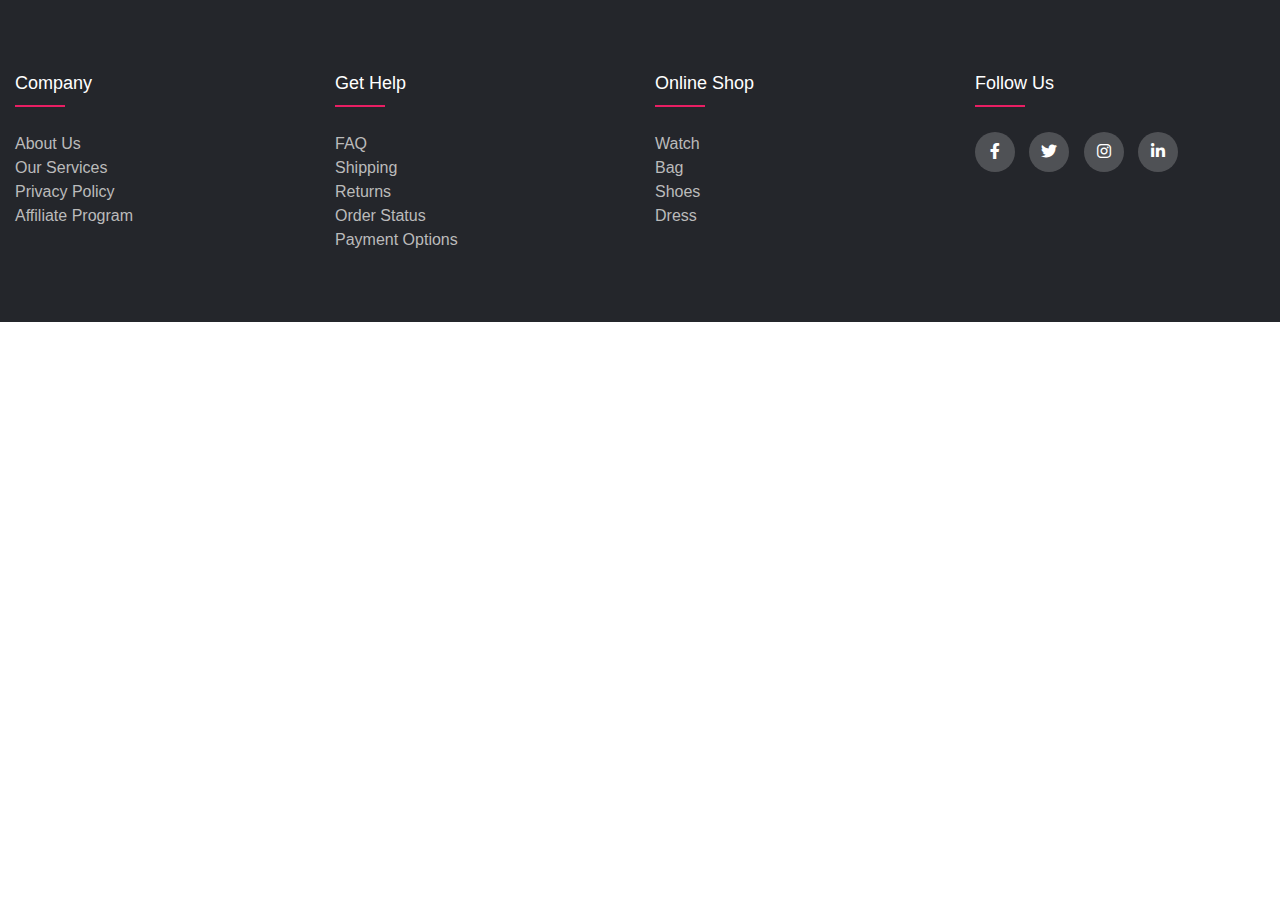
<file: index.html>
<!DOCTYPE html>
<html lang="en">
<head>
    <meta charset="UTF-8">
    <meta http-equiv="X-UA-Compatible" content="IE=edge">
    <meta name="viewport" content="width=device-width, initial-scale=1.0">

    <title>Document</title>
</head>
<link rel="stylesheet" href="style1.css">
<link rel="stylesheet" href="https://cdnjs.cloudflare.com/ajax/libs/font-awesome/6.0.0-beta2/css/all.min.css">
<body>
    
<footer>
    <div class="container">
        <div class="row">
            <div class="footer-col">
                <h4>Company</h4>
                <ul>
                    <li><a href="#">about us</a></li>
                    <li><a href="#">our services</a></li>
                    <li><a href="#">privacy policy</a></li>
                    <li><a href="#">affiliate program</a></li>


                </ul>
            </div>

            <div class="footer-col">
                <h4>get help</h4>
                <ul>
                    <li><a href="#">FAQ</a></li>
                    <li><a href="#">shipping</a></li>
                    <li><a href="#">returns</a></li>
                    <li><a href="#">order status</a></li>
                    <li><a href="#">payment options</a></li>

                </ul>
            </div>

            <div class="footer-col">
                <h4>online shop</h4>
                <ul>
                    <li><a href="#">watch</a></li>
                    <li><a href="#">bag</a></li>
                    <li><a href="#">shoes</a></li>
                    <li><a href="#">dress</a></li>
                </ul>
            </div>

            <div class="footer-col">
                <h4>follow us</h4>
                <div class="social-links">
                   <a href="#"><i class="fab fa-facebook-f"></i></a>
                   <a href="#"><i class="fab fa-twitter"></i></a>
                   <a href="#"><i class="fab fa-instagram"></i></a>
                   <a href="#"><i class="fab fa-linkedin-in"></i></a>

                </div>
            </div>
        </div>
    </div>
</footer>



</body>
</html>
</file>
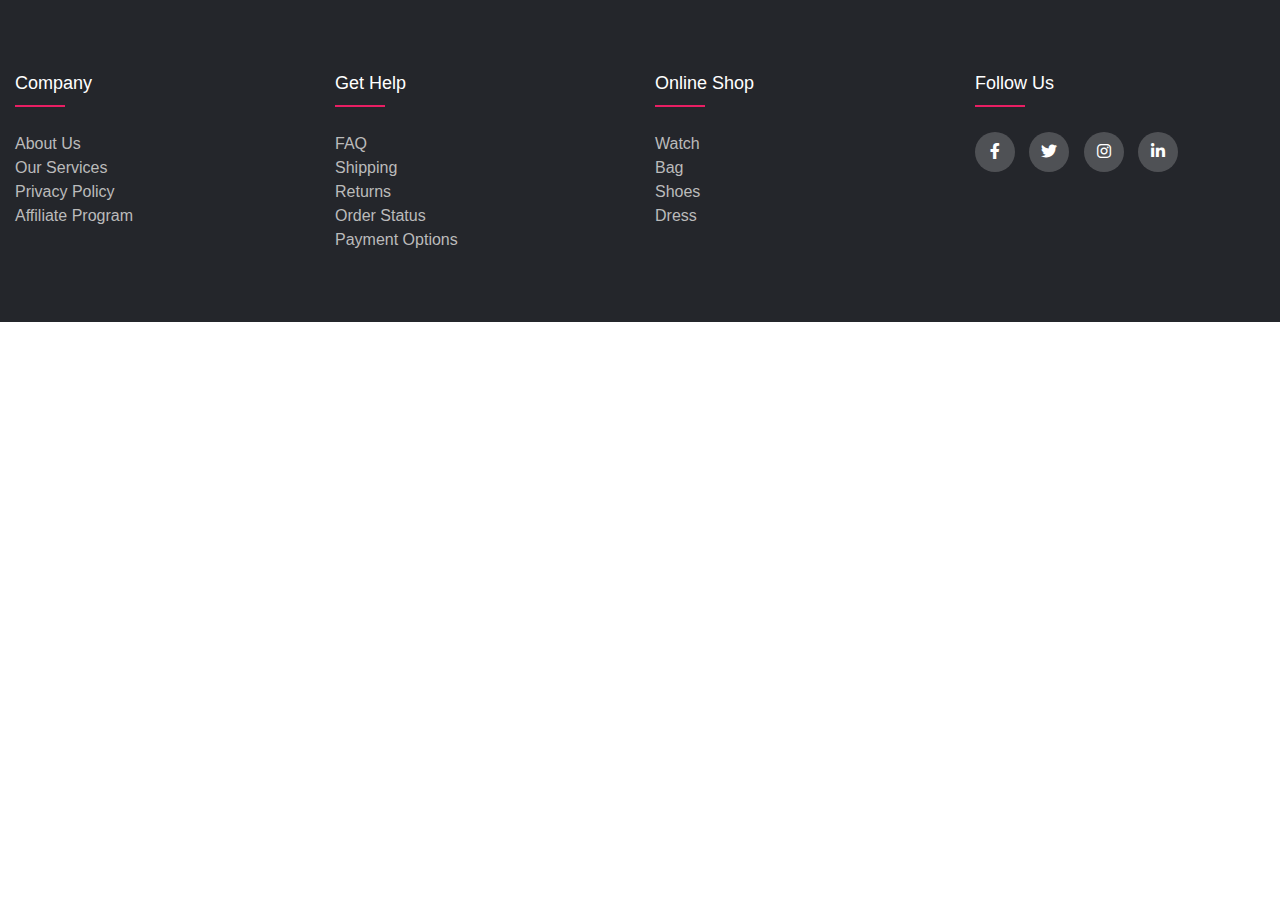
<file: footer.html>
<!DOCTYPE html>
<html lang="en">
<head>
    <meta charset="UTF-8">
    <meta http-equiv="X-UA-Compatible" content="IE=edge">
    <meta name="viewport" content="width=device-width, initial-scale=1.0">

    <title>Document</title>
</head>
<link rel="stylesheet" href="style1.css">
<link rel="stylesheet" href="https://cdnjs.cloudflare.com/ajax/libs/font-awesome/6.0.0-beta2/css/all.min.css">
<body>
    
<footer>
    <div class="container">
        <div class="row">
            <div class="footer-col">
                <h4>Company</h4>
                <ul>
                    <li><a href="#">about us</a></li>
                    <li><a href="#">our services</a></li>
                    <li><a href="#">privacy policy</a></li>
                    <li><a href="#">affiliate program</a></li>


                </ul>
            </div>

            <div class="footer-col">
                <h4>get help</h4>
                <ul>
                    <li><a href="#">FAQ</a></li>
                    <li><a href="#">shipping</a></li>
                    <li><a href="#">returns</a></li>
                    <li><a href="#">order status</a></li>
                    <li><a href="#">payment options</a></li>

                </ul>
            </div>

            <div class="footer-col">
                <h4>online shop</h4>
                <ul>
                    <li><a href="#">watch</a></li>
                    <li><a href="#">bag</a></li>
                    <li><a href="#">shoes</a></li>
                    <li><a href="#">dress</a></li>
                </ul>
            </div>

            <div class="footer-col">
                <h4>follow us</h4>
                <div class="social-links">
                   <a href="#"><i class="fab fa-facebook-f"></i></a>
                   <a href="#"><i class="fab fa-twitter"></i></a>
                   <a href="#"><i class="fab fa-instagram"></i></a>
                   <a href="#"><i class="fab fa-linkedin-in"></i></a>

                </div>
            </div>
        </div>
    </div>
</footer>



</body>
</html>
</file>
<file: style1.css>
*{
    margin: 0;
    padding: 0;
    box-sizing: border-box;
}
body{
    line-height: 1.5;
    font-family: 'Poppins',sans-serif;
}

footer{
    background-color: #24262b;
    padding: 70px 0;
}

.cotainer{
    max-width: 1170px;
    background-color: red;
    margin: auto;
}
.row{
    display: flex;
    flex-wrap: wrap;
}
ul{
    list-style: none;
}

.footer-col{
    width: 25%;
    padding: 0 15px;
}

.footer-col h4{
    font-size: 18px;
    color: #ffffff;
    text-transform: capitalize;
    margin-bottom: 35px;
    font-weight: 500;
    position: relative;
}

.footer-col h4::before{
    content: '';
    position: absolute;
    left: 0;
    bottom: -10px;
    background-color: #e91e63;
    height: 2px;
    box-sizing: border-box;
    width: 50px;
}
.footer-col ul li a{
    font-size: 16px;
    text-transform: capitalize;
    color: #ffffff;
    text-decoration: none;
    font-weight: 300;
    color: #bbbbbb;
    display: block;
    
}


.footer-col ul li a:hover{
    color: #ffffff;
    padding-left: 8px;


}

.footer-col .social-links a{
    display: inline-block;
    height: 40px;
    width: 40px;
    background-color: rgba(255, 255,255, 0.2);
    margin: 0 10px 10px 0;
    text-align: center;
    line-height: 40px;
    border-radius: 50%;
    color: #ffffff;
    transition: all 0.5s ease;
}

.footer-col .social-links a:hover{
    color: #24262b;
    background-color: #ffffff;
}

/* responsive */


@media (max-width:767px) {
    .footer-col{
        width: 50%;
        margin-bottom: 30px;
    }
}
@media (max-width:574px) {
    .footer-col{
        width: 100%;

    }
}
</file>
